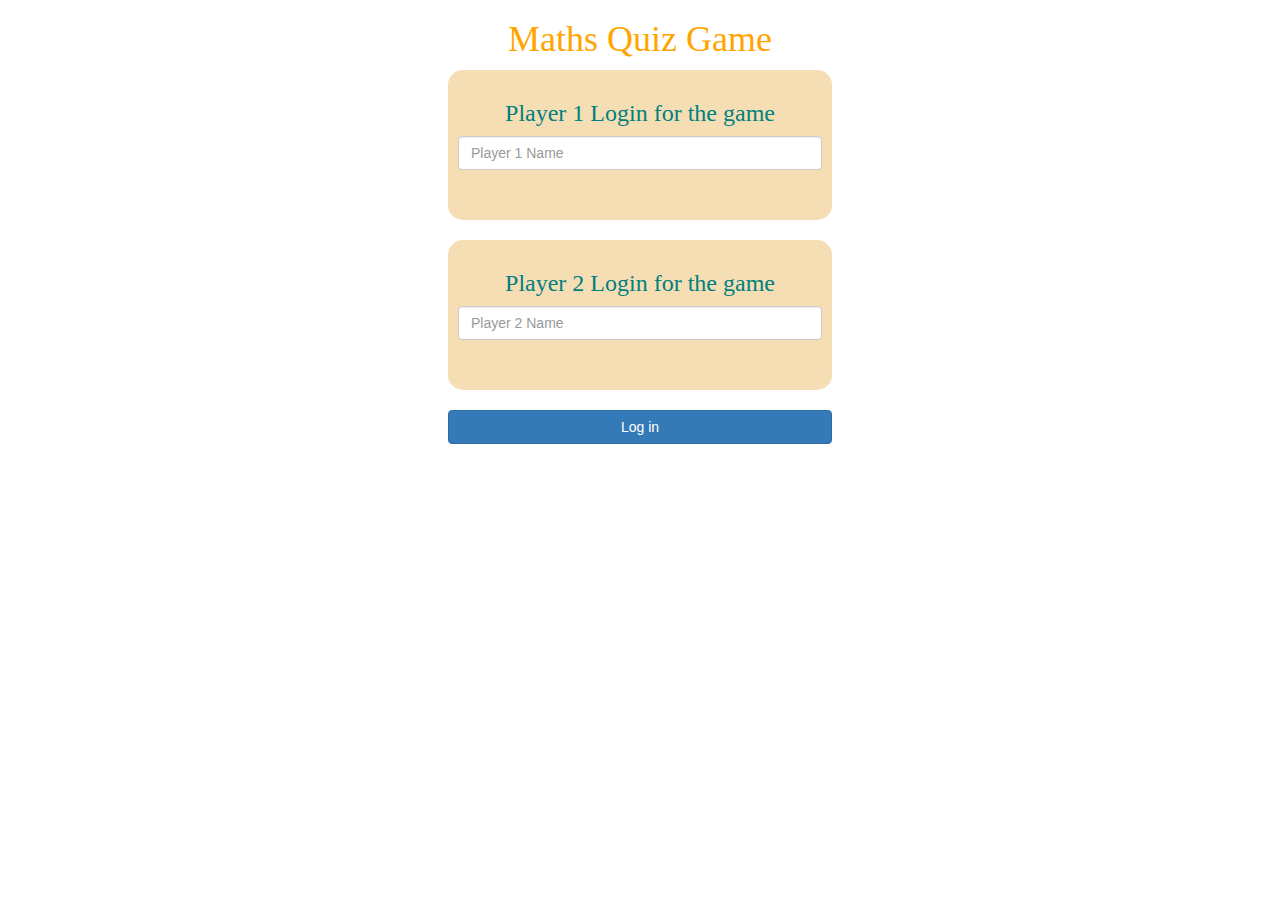
<file: index.html>
<html>
    <head>
        <title> The Maths Quiz Game! </title>
        <meta name="viewport" content="width=device-width, initial-scale=1">
        <link rel="stylesheet" href="https://maxcdn.bootstrapcdn.com/bootstrap/3.4.0/css/bootstrap.min.css">
       <script src="https://ajax.googleapis.com/ajax/libs/jquery/3.4.1/jquery.min.js"></script>
      <script src="https://maxcdn.bootstrapcdn.com/bootstrap/3.4.0/js/bootstrap.min.js"></script>

      <link rel="stylesheet" type="text/css" href="game.css">

      <script src="game_login.js"></script>
    </head>
    <body>
        <center>
            <h1>Maths Quiz Game</h1>
            <div class="col-lg-4 col-sm-8 col-xs-11 login_div1">
                <h3> Player 1 Login for the game </h3>
                <input type="text" id="Player_1_name_input" class="form-control" placeholder="Player 1 Name">
                <br>
                <br>
            </div><br>
            <div class="col-lg-4 col-sm-8 col-xs-11 login_div2">
                <h3> Player 2 Login for the game </h3>
                <input type="text" id="Player_2_name_input" class="form-control" placeholder="Player 2 Name">
                <br>
                <br>
            </div><br>
            <button style="width: 30%;" class="btn btn-primary" onclick="addUser();">Log in</button>
        </center>
    </body>
    </html>
</file>
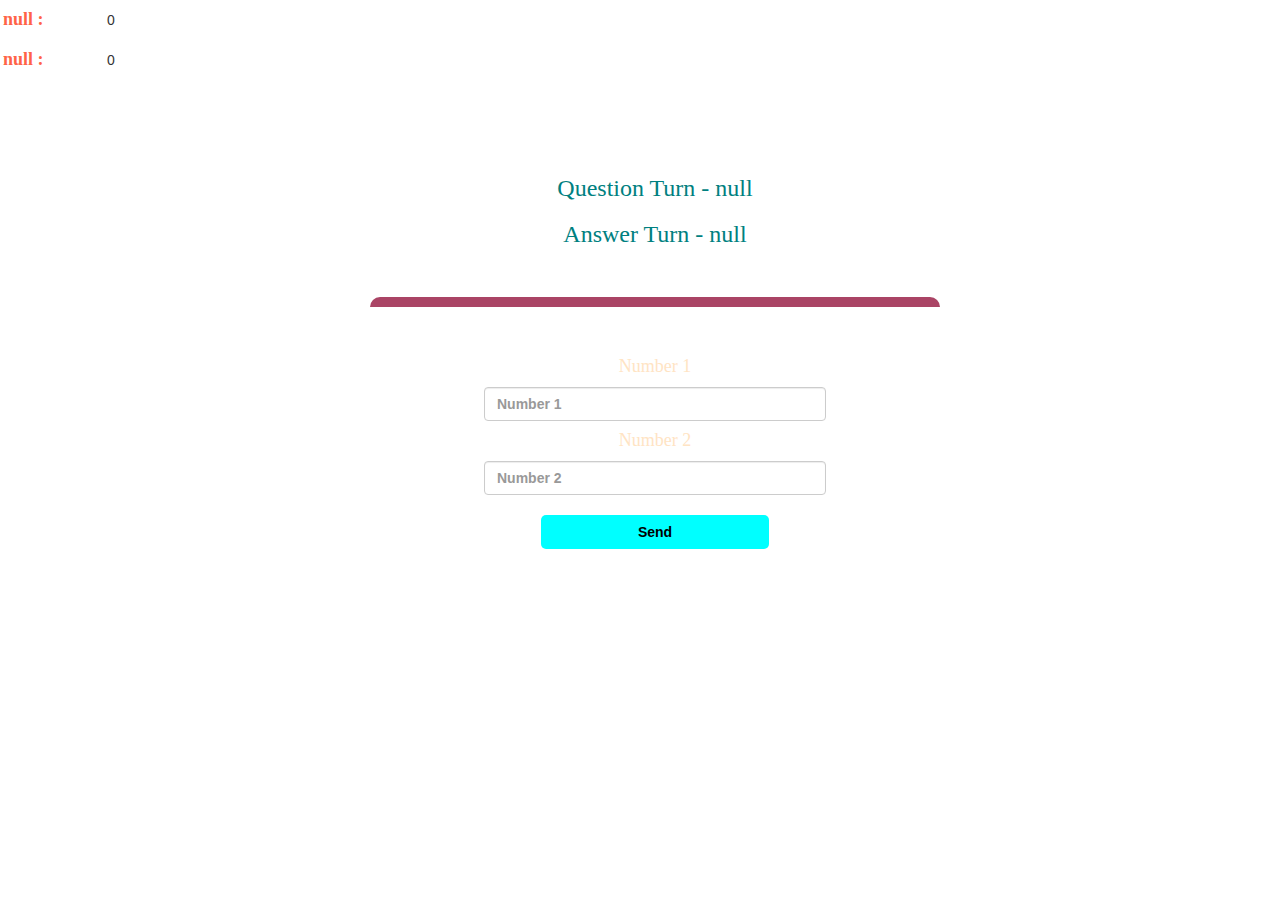
<file: quiz_game.html>
<html>
<head>
	<title>Guess The Word</title>
<meta name="viewport" content="width=device-width, initial-scale=1">
<link rel="stylesheet" href="https://maxcdn.bootstrapcdn.com/bootstrap/3.4.0/css/bootstrap.min.css">
<script src="https://ajax.googleapis.com/ajax/libs/jquery/3.4.1/jquery.min.js"></script>
<script src="https://maxcdn.bootstrapcdn.com/bootstrap/3.4.0/js/bootstrap.min.js"></script>
<link rel="preconnect" href="https://fonts.googleapis.com">
<link rel="preconnect" href="https://fonts.gstatic.com" crossorigin>
<link href="https://fonts.googleapis.com/css2?family=Yellowtail&display=swap" rel="stylesheet">

<link rel="stylesheet" type="text/css" href="game.css">
</head>
<body>
	<h4 id="player1_name"></h4>
	<span id="player1_score"></span>
	<br>
	<h4 id="player2_name"></h4>
	<span id="player2_score"></span>
	<div class="container">
<div class="container">
	<center>
		<h2 style="color: white; font-family: 'Yellowtail', cursive; font-size: 50px;">Here You Go!!</h2>
		<h3 id="player_question"></h3>
		<h3 id="player_answer"></h3>
		<br>
		<br>
		<div id="output" class="col-lg-6"></div>
		<br>
		<h4>Number 1</h4>
		<input type="number" class="form-control" id="number_1" placeholder="Number 1" style="width: 30%;">
		<h4>Number 2</h4>
		<input type="number" class="form-control" id="number_2" placeholder="Number 2" style="width: 30%;">
		<br>
		<button onclick="send()" style="width: 20%; background-color: aqua; color: black; font-weight: bold; border-radius: 5px;" class="btn btn-link">Send</button>
	</center>
</div>
<script src="quiz_game_login.js"></script>
</body>
</html>
</file>
<file: game.css>
body
{
    background-size: cover;
}

	.login_div1 , .login_div2
	{
		background: white;
		padding: 10px;
		float: none;
		border-radius: 15px;
		width: 30%;
		height: 150px;
		background-color: wheat;
	}


#player1_name , #player2_name
{
	display: inline-block;
	margin-left: 3px;
	color: tomato;
	font-weight: bold;
}
#word
{
	width: 60%;
}
#word_display
{
	letter-spacing: 5px;
}
#output
{
	background: white;
	border-radius: 10px;
	border-top: 10px solid #AA4465;
	padding: 10px;
	float: none;
	text-align: left;
}
h1{
	color: orange;
	font-family: 'Akaya Kanadaka', cursive;
}
h3{
	font-family: 'Lora', serif;
	color: teal;
}
#username{
	font-family: 'Yellowtail', cursive;
	color: turquoise;
}
button{
	font-family: 'Trebuchet MS', 'Lucida Sans Unicode', 'Lucida Grande', 'Lucida Sans', Arial, sans-serif;
}
input:hover{
	background-color: yellow;
}
.login_div2:hover{
	border: 5px solid rgb(102, 6, 73);
	width: 35%;
}
.login_div1:hover{
	border: 5px solid rgb(102, 6, 73);
	width: 35%;
}
#number_1,#number_2
{
	color: tomato;
	font-weight: bold;
}
h4{
	color: bisque;
	font-family: 'Akaya Kanadaka', cursive;
	width: 100px;
}
h4:hover{
	text-decoration: underline;
}
</file>
